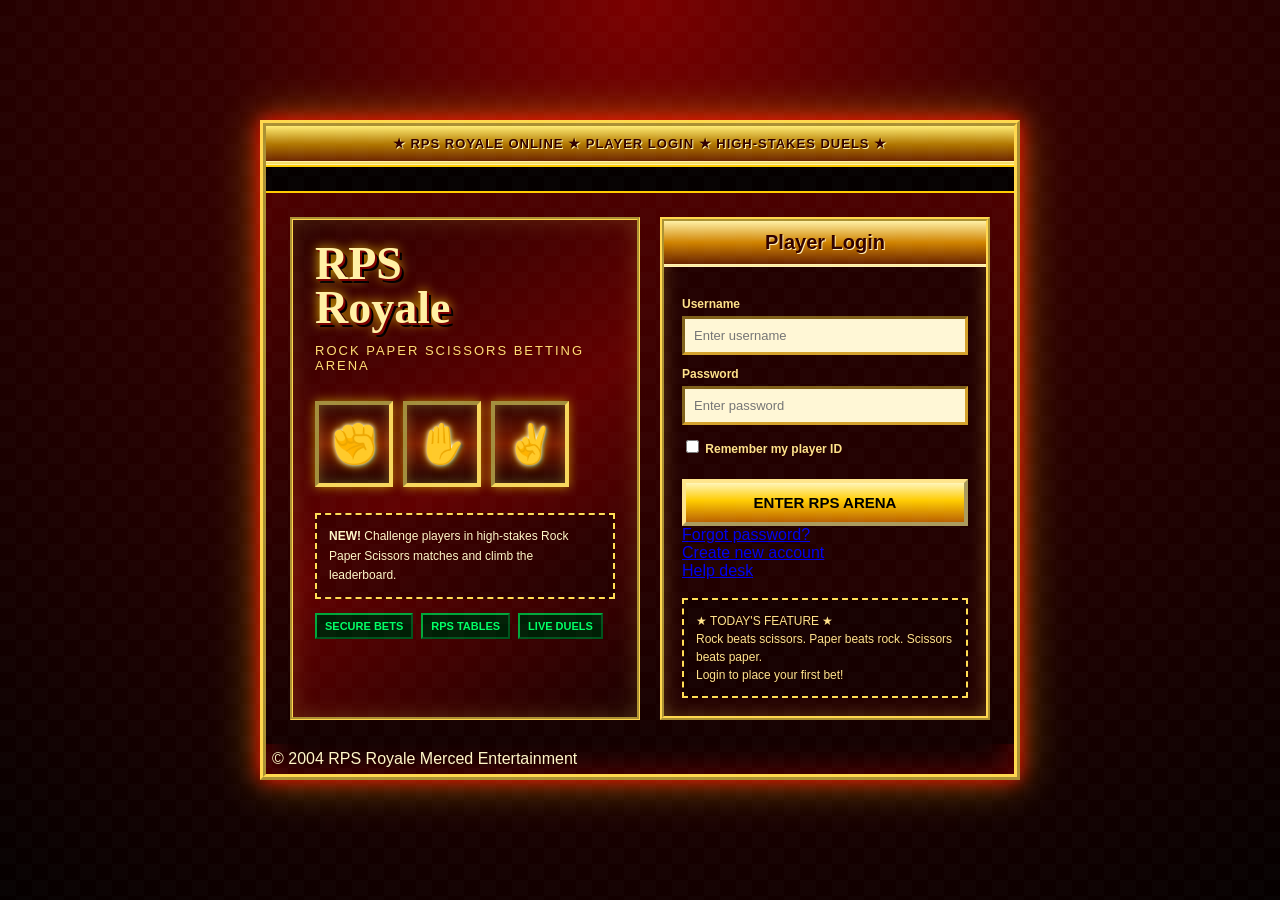
<file: index.html>
<!DOCTYPE html>
<html lang="en">
<head>
  <meta charset="UTF-8">
  <title>RPS Royale</title>

  <link rel="stylesheet" href="styles.css">
  <script src="script.js" defer></script>
</head>

<body>

  <!-- LOGIN SCREEN -->
  <div class="page-wrap">
    <div class="casino-frame">

      <div class="top-bar">
        ★ RPS ROYALE ONLINE ★ PLAYER LOGIN ★ HIGH-STAKES DUELS ★
      </div>

      <div class="marquee">
        <span>
          ROCK • PAPER • SCISSORS • PLACE YOUR BET • ENTER THE DUEL ARENA • WIN BIG TONIGHT •
        </span>
      </div>

      <main class="content">

        <section class="hero">
          <h1>RPS<br>Royale</h1>
          <div class="subtitle">Rock Paper Scissors Betting Arena</div>

          <div class="slot-panel">
            <div class="slot">✊</div>
            <div class="slot">✋</div>
            <div class="slot">✌️</div>
          </div>

          <div class="promo-box">
            <strong class="blink">NEW!</strong> Challenge players in high-stakes Rock Paper Scissors matches and climb the leaderboard.
          </div>

          <div class="badge-row">
            <div class="badge">SECURE BETS</div>
            <div class="badge">RPS TABLES</div>
            <div class="badge">LIVE DUELS</div>
          </div>
        </section>

        <aside class="login-box">
          <div class="login-title">Player Login</div>

          <form>
            <label for="username">Username</label>
            <input id="username" type="text" placeholder="Enter username" />

            <label for="password">Password</label>
            <input id="password" type="password" placeholder="Enter password" />

            <label class="remember">
              <input type="checkbox" />
              Remember my player ID
            </label>

            <button class="login-btn" type="button">ENTER RPS ARENA</button>

            <div class="links">
              <a href="#">Forgot password?</a><br />
              <a href="#">Create new account</a><br />
              <a href="#">Help desk</a>
            </div>
          </form>

          <div class="side-ad">
            ★ TODAY'S FEATURE ★<br />
            Rock beats scissors. Paper beats rock. Scissors beats paper.<br />
            <span class="blink">Login to place your first bet!</span>
          </div>
        </aside>

      </main>

      <footer class="footer">
        © 2004 RPS Royale Merced Entertainment
      </footer>

    </div>
  </div>

  <!-- MAIN MENU -->
  <div class="main-menu hidden" id="mainMenu">
    <div class="menu-frame">
      <div class="top-bar">
        ★ RPS ROYALE ONLINE ★ MAIN MENU ★ HIGH-STAKES DUELS ★
      </div>

      <h1 class="title-glow">
        <span class="dollar">$</span>
        RPS Royale
        <span class="dollar">$</span>
      </h1>

      <p class="menu-subtitle">Welcome back, high roller.</p>

      <div class="menu-buttons">
        <button class="menu-btn play-btn" type="button">PLAY</button>
        <button class="menu-btn" id="historyBtn" type="button">MATCH HISTORY</button>
        <button class="menu-btn black-market hidden" id="blackMarketBtn" type="button">
          BLACK MARKET
        </button>
      </div>

      <p class="secret-hint">Press B three times to reveal hidden access...</p>
    </div>
  </div>

  <!-- MATCH HISTORY SCREEN -->
<div class="history-screen hidden" id="historyScreen">
  <div class="history-frame">
    <div class="top-bar">
      ★ RPS ROYALE ONLINE ★ MATCH HISTORY ★ PLAYER RECORD ★
    </div>

    <h1 class="title-glow">Match History</h1>

    <!-- STATS (placeholders) -->
    <div class="stats-row">
      <div class="stat-box">
        <span>Wins</span>
        <strong id="totalWins">--</strong>
      </div>

      <div class="stat-box">
        <span>Losses</span>
        <strong id="totalLosses">--</strong>
      </div>

      <div class="stat-box">
        <span>Net Money</span>
        <strong id="netMoney">$0</strong>
      </div>
    </div>

    <!-- EMPTY TABLE -->
    <table class="history-table">
      <thead>
        <tr>
          <th>Match</th>
          <th>Result</th>
          <th>Player</th>
          <th>Opponent</th>
          <th>Money</th>
        </tr>
      </thead>

      <tbody id="historyTableBody">
        <!-- Data will be inserted here dynamically -->
      </tbody>
    </table>

    <!-- EMPTY STATE -->
    <p class="empty-history" id="emptyHistoryMsg">
      No matches played yet...
    </p>

    <button class="menu-btn back-btn" id="backToMenuBtn" type="button">
      BACK TO MAIN MENU
    </button>
  </div>
</div>

</body>
</html>
</file>
<file: styles.css>
* {
  box-sizing: border-box;
}

body {
  margin: 0;
  min-height: 100vh;
  font-family: Verdana, Arial, Helvetica, sans-serif;
  color: #fff7c7;
  background:
    radial-gradient(circle at top, #7b0000 0%, #330000 38%, #050000 100%);
  overflow-x: hidden;
}

body::before {
  content: "";
  position: fixed;
  inset: 0;
  background-image:
    linear-gradient(45deg, rgba(255,255,255,0.05) 25%, transparent 25%),
    linear-gradient(-45deg, rgba(255,255,255,0.05) 25%, transparent 25%),
    linear-gradient(45deg, transparent 75%, rgba(255,255,255,0.05) 75%),
    linear-gradient(-45deg, transparent 75%, rgba(255,255,255,0.05) 75%);
  background-size: 32px 32px;
  background-position: 0 0, 0 16px, 16px -16px, -16px 0px;
  pointer-events: none;
  opacity: 0.35;
}

.page-wrap {
  min-height: 100vh;
  display: flex;
  align-items: center;
  justify-content: center;
  padding: 30px 12px;
}

.casino-frame {
  width: 760px;
  max-width: 100%;
  border: 6px ridge #ffd84d;
  background: #120000;
  box-shadow:
    0 0 18px #ff0000,
    0 0 42px rgba(255, 217, 0, 0.45),
    inset 0 0 35px rgba(255, 0, 0, 0.35);
}

.top-bar {
  background: linear-gradient(#ffec73, #b17700 52%, #6e2600);
  color: #310000;
  border-bottom: 4px double #fff0a5;
  text-align: center;
  padding: 10px;
  text-shadow: 1px 1px #fff5a8;
  font-size: 13px;
  font-weight: bold;
  letter-spacing: 1px;
}

.marquee {
  background: #050000;
  color: #00ff66;
  border-top: 2px solid #ffcc00;
  border-bottom: 2px solid #ffcc00;
  font-size: 12px;
  padding: 5px 0;
  white-space: nowrap;
  overflow: hidden;
}

.marquee span {
  display: inline-block;
  padding-left: 100%;
  animation: scrollText 17s linear infinite;
}

@keyframes scrollText {
  from { transform: translateX(0); }
  to { transform: translateX(-100%); }
}

.content {
  display: grid;
  grid-template-columns: 1fr 330px;
  gap: 20px;
  padding: 24px;
  background:
    linear-gradient(rgba(80,0,0,0.92), rgba(20,0,0,0.96)),
    repeating-linear-gradient(90deg, transparent 0 18px, rgba(255,255,255,0.04) 18px 19px);
}

.hero {
  border: 3px groove #ffd84d;
  background: linear-gradient(145deg, #290000, #610000, #1b0000);
  padding: 22px;
  min-height: 360px;
  box-shadow: inset 0 0 22px rgba(255, 216, 77, 0.18);
  display: flex;
  flex-direction: column;
}

.hero h1 {
  margin: 0;
  font-family: Georgia, 'Times New Roman', serif;
  font-size: 46px;
  line-height: 0.95;
  color: #fff0a5;
  text-shadow:
    2px 2px #7d0000,
    4px 4px #000,
    0 0 12px #ffcc00;
}

.hero .subtitle {
  margin-top: 14px;
  font-size: 13px;
  color: #ffdf75;
  text-transform: uppercase;
  letter-spacing: 2px;
}

.slot-panel {
  margin-top: 28px;
  display: flex;
  gap: 10px;
}

.slot {
  width: 78px;
  height: 86px;
  display: flex;
  align-items: center;
  justify-content: center;
  border: 4px inset #f7d75d;
  background: linear-gradient(#2a0000, #7a1c00, #1a0000);
  color: #fff0a5;
  font-size: 38px;
  font-weight: bold;
  text-shadow:
    0 0 4px #ffffff,
    0 0 10px #ffcc00,
    2px 2px 2px #000;
  box-shadow:
    inset 0 0 12px rgba(255, 216, 77, 0.35),
    0 0 10px rgba(255, 230, 0, 0.55);
}

.promo-box {
  margin-top: 26px;
  padding: 12px;
  border: 2px dashed #ffdd55;
  background: rgba(0, 0, 0, 0.35);
  font-size: 12px;
  line-height: 1.6;
}

.badge-row {
  margin-top: 14px;
  display: flex;
  gap: 8px;
  flex-wrap: nowrap;
}

.badge {
  padding: 5px 8px;
  background: #001f05;
  color: #00ff66;
  border: 2px outset #00a83b;
  font-size: 11px;
  font-weight: bold;
  white-space: nowrap;
}

.login-box {
  border: 4px ridge #ffd84d;
  background: #220000;
  box-shadow: inset 0 0 18px rgba(255, 216, 77, 0.25);
}

.login-title {
  background: linear-gradient(#fff1a6, #d08300 50%, #692300);
  color: #300000;
  text-align: center;
  padding: 10px;
  font-weight: bold;
  font-size: 20px;
  text-shadow: 1px 1px #ffeeb3;
  border-bottom: 3px double #fff2b4;
}

.side-ad {
  margin: 0 18px 18px;
  padding: 12px;
  border: 2px dashed #ffdd55;
  background: rgba(0, 0, 0, 0.35);
  color: #ffe28a;
  font-size: 12px;
  line-height: 1.5;
}

form {
  padding: 18px;
}

label {
  display: block;
  font-size: 12px;
  font-weight: bold;
  color: #ffe28a;
  margin: 12px 0 5px;
}

input[type="text"],
input[type="password"] {
  width: 100%;
  padding: 9px;
  border: 3px inset #d4a12c;
  background: #fff7d6;
  color: #320000;
  font-size: 13px;
}

.login-btn {
  width: 100%;
  margin-top: 18px;
  padding: 11px;
  cursor: pointer;
  font-weight: bold;
  font-size: 15px;
  border: 4px outset #ffe58b;
  background: linear-gradient(#fff5b8, #ffcc00 45%, #bb6100);
}

.footer {
  padding: 6px;
}

/* MAIN MENU */

.hidden {
  display: none !important;
}

.main-menu {
  min-height: 100vh;
  align-items: center;
  justify-content: center;
  padding: 30px 12px;
}

.main-menu:not(.hidden) {
  display: flex;
}

.menu-frame {
  width: 620px;
  max-width: 100%;
  border: 6px ridge #ffd84d;
  background:
    linear-gradient(rgba(80,0,0,0.92), rgba(20,0,0,0.96)),
    repeating-linear-gradient(90deg, transparent 0 18px, rgba(255,255,255,0.04) 18px 19px);
  box-shadow:
    0 0 18px #ff0000,
    0 0 42px rgba(255, 217, 0, 0.45),
    inset 0 0 35px rgba(255, 0, 0, 0.35);
  text-align: center;
  padding-bottom: 30px;
}

.title-glow {
  font-family: Georgia, 'Times New Roman', serif;
  font-size: 56px;
  color: #fff0a5;
  text-shadow:
    2px 2px #7d0000,
    4px 4px #000,
    0 0 12px #ffcc00;
  margin: 35px 0 8px;
}

.dollar {
  color: #00ff66;
  margin: 0 12px;
  font-size: 52px;
  text-shadow:
    0 0 4px #00ff66,
    0 0 8px #00ff66,
    0 0 16px #00cc55,
    0 0 24px #009944;
  animation: neonFlicker 2.5s infinite;
}

.dollar:nth-child(1) {
  animation-delay: 0s;
}

.dollar:nth-child(2) {
  animation-delay: 0.7s;
}

@keyframes neonFlicker {
  0%   { opacity: 1; }
  5%   { opacity: 0.4; }
  8%   { opacity: 1; }
  12%  { opacity: 0.2; }
  15%  { opacity: 1; }
  25%  { opacity: 0.9; }
  30%  { opacity: 0.3; }
  35%  { opacity: 1; }
  55%  { opacity: 1; }
  60%  { opacity: 0.5; }
  65%  { opacity: 1; }
  80%  { opacity: 0.8; }
  85%  { opacity: 1; }
  100% { opacity: 1; }
}

.menu-subtitle {
  color: #ffdf75;
  letter-spacing: 2px;
  text-transform: uppercase;
  font-size: 13px;
}

.menu-buttons {
  width: 320px;
  margin: 30px auto 0;
  display: flex;
  flex-direction: column;
  gap: 14px;
}

.menu-btn {
  padding: 13px;
  cursor: pointer;
  font-weight: bold;
  font-size: 16px;
  border: 4px outset #ffe58b;
  background: linear-gradient(#fff5b8, #ffcc00 45%, #bb6100);
  color: #210000;
}

.menu-btn:hover {
  filter: brightness(1.15);
}

.play-btn {
  font-size: 20px;
}

.black-market {
  background: linear-gradient(#1a1a1a, #000000, #2a0000);
  color: #ff2b2b;

  border: 4px outset #550000;

  opacity: 0.85;              /* less transparent */
  filter: brightness(0.8);    /* slightly dimmed */

  text-shadow: 0 0 6px #ff0000;

  transition: all 0.2s ease;
}

/* when user hovers it becomes more "active" */
.black-market:hover {
  opacity: 1;
  filter: brightness(1.1);
}

.secret-hint {
  margin-top: 20px;
  color: #2a0000;              /* much darker */
  font-size: 11px;

  opacity: 0.25;              /* almost invisible */
  text-shadow: none;

  transition: opacity 0.3s ease;
}

/* optional: slightly reveal on hover */
.menu-frame:hover .secret-hint {
  opacity: 0.45;
}

/* MATCH HISTORY SCREEN */

.history-screen {
  min-height: 100vh;
  align-items: center;
  justify-content: center;
  padding: 30px 12px;
}

.history-screen:not(.hidden) {
  display: flex;
}

.history-frame {
  width: 760px;
  max-width: 100%;
  border: 6px ridge #ffd84d;
  background:
    linear-gradient(rgba(80,0,0,0.92), rgba(20,0,0,0.96)),
    repeating-linear-gradient(90deg, transparent 0 18px, rgba(255,255,255,0.04) 18px 19px);
  box-shadow:
    0 0 18px #ff0000,
    0 0 42px rgba(255, 217, 0, 0.45),
    inset 0 0 35px rgba(255, 0, 0, 0.35);
  text-align: center;
  padding-bottom: 28px;
}

.stats-row {
  display: flex;
  justify-content: center;
  gap: 14px;
  margin: 0 auto 22px;
  flex-wrap: wrap;
}

.stat-box {
  width: 150px;
  border: 3px ridge #ffd84d;
  background: rgba(0, 0, 0, 0.45);
  padding: 12px;
  box-shadow: inset 0 0 12px rgba(255, 216, 77, 0.25);
}

.stat-box span {
  display: block;
  color: #ffdf75;
  font-size: 12px;
  text-transform: uppercase;
  letter-spacing: 1px;
}

.stat-box strong {
  display: block;
  margin-top: 6px;
  font-size: 26px;
}

.history-table {
  width: calc(100% - 48px);
  margin: 0 auto 24px;
  border-collapse: collapse;
  background: rgba(0, 0, 0, 0.45);
  border: 3px ridge #ffd84d;
  font-size: 13px;
}

.history-table th {
  background: linear-gradient(#fff1a6, #d08300 50%, #692300);
  color: #300000;
  padding: 10px;
  text-shadow: 1px 1px #ffeeb3;
  border: 2px solid #8f5a00;
}

.history-table td {
  padding: 9px;
  border: 1px solid rgba(255, 216, 77, 0.45);
}

.win {
  color: #00ff66;
  font-weight: bold;
  text-shadow: 0 0 6px #00aa44;
}

.loss {
  color: #ff3b3b;
  font-weight: bold;
  text-shadow: 0 0 6px #ff0000;
}

.back-btn {
  width: 260px;
}

.empty-history {
  margin-top: -10px;
  margin-bottom: 20px;
  color: #aa4444;
  font-size: 12px;
  font-style: italic;
  text-shadow: 0 0 6px #440000;
}

/* BLINK */

.blink {
  animation: blink 0.8s steps(2, start) infinite;
}

@keyframes blink {
  50% { opacity: 0; }
}
</file>
